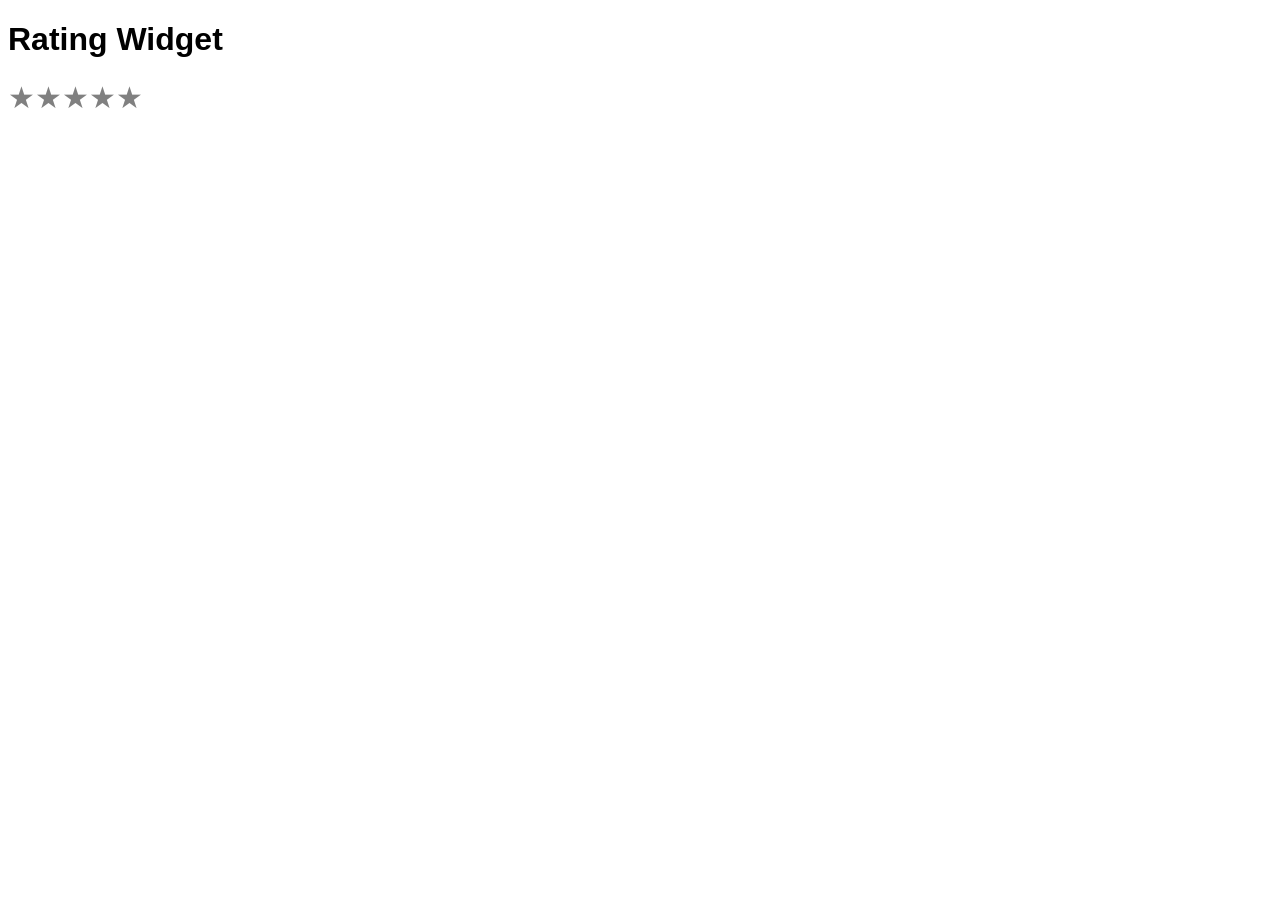
<file: index.html>
<!DOCTYPE html>
<html lang="en">
  <head>
    <meta charset="UTF-8" />
    <meta name="viewport" content="width=device-width, initial-scale=1.0" />
    <title>Rating Widget</title>
    <link rel="stylesheet" href="styles.css" />
  </head>
  <body>
    <rating-widget>
      <form action="https://httpbin.org/post" method="POST" id="rating-form">
        <h1><strong>Rating Widget</strong></h1>
        <div class="stars"></div>
        <input type="hidden" name="question" value="How satisfied are you?" />
        <input type="hidden" name="sentBy" value="HTML" />
        <input type="hidden" id="rating" name="rating" value="0" required />
      </form>
    </rating-widget>
    <noscript>
      <form action="https://httpbin.org/post" method="POST">
        <label for="fallback-rating">How satisfied are you? (1 - 5):</label>
        <input
          type="number"
          id="fallback-rating"
          name="rating"
          min="1"
          max="5"
          required
        />
        <input type="submit" value="Submit" />
      </form>
    </noscript>
    <script src="rating-widget.js"></script>
  </body>
</html>
</file>
<file: styles.css>
body {
  font-family: Arial, sans-serif;
}

.rating-widget {
  text-align: center;
}

#rating {
  border: none;
}

input[type="radio"] {
  display: none;
}

label {
  color: rgb(0, 0, 0);
  font-size: 30px;
}

input[type="radio"]:checked + label {
  color: gold;
}

input[type="submit"] {
  margin-top: 10px;
  padding: 5px 15px;
  font-size: 16px;
}

.star {
  font-size: 30px;
  color: grey;
  cursor: pointer;
}

#response-message {
  margin-top: 20px;
  font-size: 18px;
  font-weight: bold;
}
</file>
